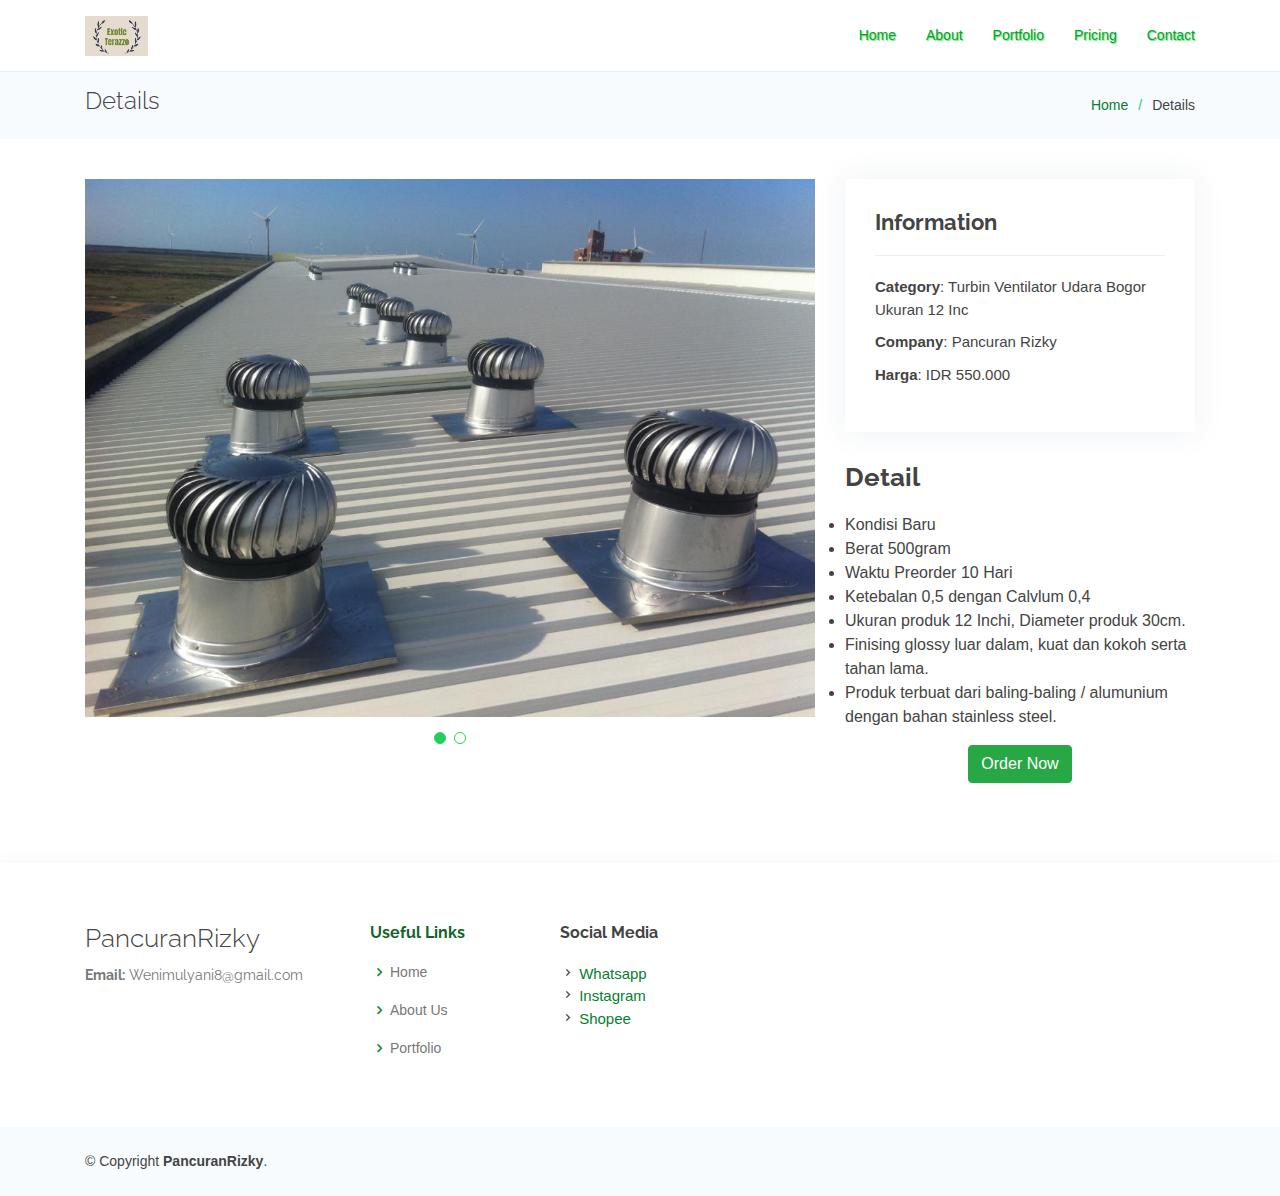
<file: 12inchi.html>
<!DOCTYPE html>
<html lang="en">

<head>

  <!-- Meta Tag -->
  <meta charset="utf-8">
  <meta content="width=device-width, initial-scale=1.0" name="viewport">
  
  <title>Pancuran Rizky - Turbin Ventilator Udara</title>
  <meta content="" name="description">
  <meta content="" name="keywords">

  <!-- Favicons -->
  <link href="assets/img/logo.png" rel="icon">
  <link href="assets/img/logo.png" rel="apple-touch-icon">

  <!-- Google Fonts -->
  <link href="https://fonts.googleapis.com/css?family=Open+Sans:300,300i,400,400i,600,600i,700,700i|Raleway:300,300i,400,400i,500,500i,600,600i,700,700i|Poppins:300,300i,400,400i,500,500i,600,600i,700,700i" rel="stylesheet">

  <!-- Vendor CSS Files -->
  <link href="assets/vendor/aos/aos.css" rel="stylesheet">
  <link href="assets/vendor/bootstrap/css/bootstrap.min.css" rel="stylesheet">
  <link href="assets/vendor/bootstrap-icons/bootstrap-icons.css" rel="stylesheet">
  <link href="assets/vendor/boxicons/css/boxicons.min.css" rel="stylesheet">
  <link href="assets/vendor/glightbox/css/glightbox.min.css" rel="stylesheet">
  <link href="assets/vendor/remixicon/remixicon.css" rel="stylesheet">
  <link href="assets/vendor/swiper/swiper-bundle.min.css" rel="stylesheet">
  <link rel="stylesheet" href="https://cdn.jsdelivr.net/npm/bootstrap@4.6.1/dist/css/bootstrap.min.css">
  <script src="https://cdn.jsdelivr.net/npm/jquery@3.5.1/dist/jquery.slim.min.js"></script>
  <script src="https://cdn.jsdelivr.net/npm/popper.js@1.16.1/dist/umd/popper.min.js"></script>
  <script src="https://cdn.jsdelivr.net/npm/bootstrap@4.6.1/dist/js/bootstrap.bundle.min.js"></script>

  <link href="assets/css/style.css" rel="stylesheet">
   
  <style>
  .carousel-inner img {
    width: 100%;
    height: 100%;
  }
  </style>
</head>
<body>

  <!-- ======= Header ======= -->
  <header id="header" class="fixed-top">
    <div class="container d-flex align-items-center justify-content-between">
      <h1 class="logo" ><a href="index.html">
        <img src="assets/img/logo.png" alt="">
      </a></h1>
      <nav id="navbar" class="navbar">
        <ul>
            <li><a class="nav-link scrollto active" href="index.html">Home</a></li>
            <li><a class="nav-link scrollto" href="index.html">About</a></li>
            <li><a class="nav-link scrollto o" href="index.html">Portfolio</a></li>
            <li><a class="nav-link scrollto" href="pricelist.html">Pricing</a></li>
            <li><a class="nav-link scrollto" href="#contact">Contact</a></li>
        </ul>
        <i class="bi bi-list mobile-nav-toggle"></i>
      </nav>
    </div>
  </header>

  <main id="main">
    <!-- ======= Breadcrumbs ======= -->
    <section id="breadcrumbs" class="breadcrumbs">
      <div class="container">
        <div class="d-flex justify-content-between align-items-center">
          <h2>Details</h2>
          <ol>
            <li><a href="index.html">Home</a></li>
            <li>Details</li>
          </ol>
        </div>
      </div>
    </section>

    <!-- ======= Portfolio Details Section ======= -->
    <section id="portfolio-details" class="portfolio-details">
      <div class="container">
        <div class="row gy-4">
          <div class="col-lg-8">
            <div class="portfolio-details-slider swiper">
              <div class="swiper-wrapper align-items-center">
                <div class="swiper-slide">
                  <img src="assets/pict/9.jpg" alt="Turbin Ventilator Udara UK 12'Inchi">
                </div>
                <div class="swiper-slide">
                  <img src="assets/pict/8.jpg" alt="Turbin Ventilator Udara UK 12'Inchi">
                </div>
              </div>
              <div class="swiper-pagination"></div>
            </div>
          </div>
          <div class="col-lg-4">
            <div class="portfolio-info">
              <h3>Information</h3>
              <ul>
                <li><strong>Category</strong>: Turbin Ventilator Udara Bogor Ukuran 12 Inc</li>
                <li><strong>Company</strong>: Pancuran Rizky</li>
                <li><strong>Harga</strong>: IDR 550.000</li>
              </ul>
            </div>
            <div class="portfolio-description">
              <h2>Detail</h2>
              <p>
                <li>Kondisi Baru</li>
                <li>Berat 500gram</li>
                <li>Waktu Preorder 10 Hari</li>
                <li>Ketebalan 0,5 dengan Calvlum 0,4</li>
                <li>Ukuran produk 12 Inchi, Diameter produk 30cm.</li>
                <li>Finising glossy luar dalam, kuat dan kokoh serta tahan lama.</li>
                <li>Produk terbuat dari baling-baling / alumunium dengan bahan stainless steel.</li>
              </p>
              <div class="me-md-auto text-center text-md-start">
                <a href="http://wa.me/6289681208033">
                <button type="button" class="btn btn-success">Order Now</button> 
                </a> 
              </div>
            </div>
        </div>
      </div>
    </section>

  </main>
  <!-- ======= Footer ======= -->
  <footer id="footer">

    <div class="footer-top">
      <div class="container">
        <div class="row">

          <div class="col-lg-3 col-md-6 footer-contact" id = "contact">
            <h3>PancuranRizky</h3>
            <p>
              <strong>Email:</strong> Wenimulyani8@gmail.com<br>
            </p>
          </div>

          <div class="col-lg-2 col-md-6 footer-links">
            <h4>Useful Links</h4>
            <ul>
              <li><i class="bx bx-chevron-right"></i> <a href="index.html">Home</a></li>
              <li><i class="bx bx-chevron-right"></i> <a href="#about">About Us</a></li>
              <li><i class="bx bx-chevron-right"></i> <a href="#portfolio">Portfolio</a></li>
            </ul>
          </div>

          <div class="col-lg-4 col-md-6 footer-newsletter">
            <h4>Social Media</h4>     
            <i class="bx bx-chevron-right"></i> <a href="http://wa.me/+6289681208033">Whatsapp</a> <br>       
            <i class="bx bx-chevron-right"></i> <a href= "https://www.instagram.com/turbin_ventilator_bogor/">Instagram</a><br>
            <i class="bx bx-chevron-right"></i> <a href="https://shopee.co.id/wenimulyani8">Shopee</a><br>
          </div>

        </div>
      </div>
    </div>

    <div class="container d-md-flex py-4">

      <div class="me-md-auto text-center text-md-start">
        <div class="copyright">
          &copy; Copyright <strong><span>PancuranRizky</span></strong>. 
        </div>
      </div>
    </div>
  </footer>

  <div id="preloader"></div>
  <a href="#" class="back-to-top d-flex align-items-center justify-content-center"><i class="bi bi-arrow-up-short"></i></a>

  <!-- Vendor JS Files -->
  <script src="assets/vendor/purecounter/purecounter.js"></script>
  <script src="assets/vendor/aos/aos.js"></script>
  <script src="assets/vendor/bootstrap/js/bootstrap.bundle.min.js"></script>
  <script src="assets/vendor/glightbox/js/glightbox.min.js"></script>
  <script src="assets/vendor/isotope-layout/isotope.pkgd.min.js"></script>
  <script src="assets/vendor/swiper/swiper-bundle.min.js"></script>
  <script src="assets/vendor/php-email-form/validate.js"></script>

  <!-- Template Main JS File -->
  <script src="assets/js/main.js"></script>

</body>
</html>
</file>
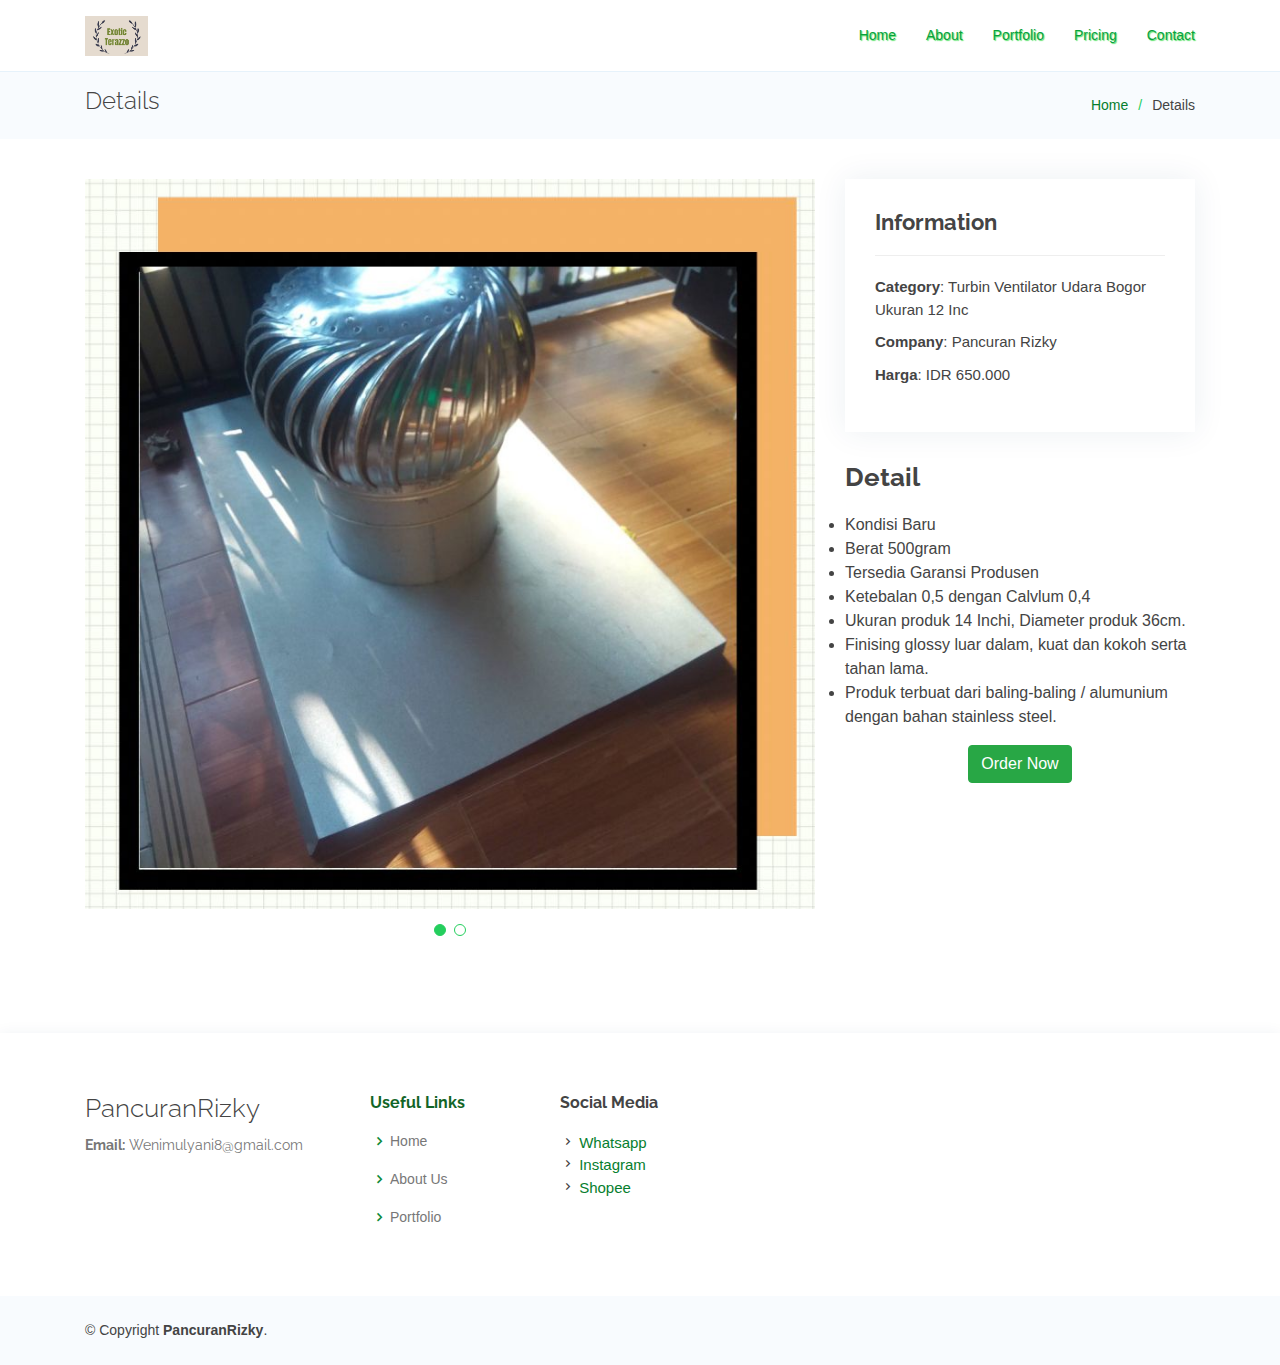
<file: 14inchi.html>
<!DOCTYPE html>
<html lang="en">

<head>

  <!-- Meta Tag -->
  <meta charset="utf-8">
  <meta content="width=device-width, initial-scale=1.0" name="viewport">
  
  <title>Pancuran Rizky - Turbin Ventilator Udara</title>
  <meta content="" name="description">
  <meta content="" name="keywords">

  <!-- Favicons -->
  <link href="assets/img/logo.png" rel="icon">
  <link href="assets/img/logo.png" rel="apple-touch-icon">

  <!-- Google Fonts -->
  <link href="https://fonts.googleapis.com/css?family=Open+Sans:300,300i,400,400i,600,600i,700,700i|Raleway:300,300i,400,400i,500,500i,600,600i,700,700i|Poppins:300,300i,400,400i,500,500i,600,600i,700,700i" rel="stylesheet">

  <!-- Vendor CSS Files -->
  <link href="assets/vendor/aos/aos.css" rel="stylesheet">
  <link href="assets/vendor/bootstrap/css/bootstrap.min.css" rel="stylesheet">
  <link href="assets/vendor/bootstrap-icons/bootstrap-icons.css" rel="stylesheet">
  <link href="assets/vendor/boxicons/css/boxicons.min.css" rel="stylesheet">
  <link href="assets/vendor/glightbox/css/glightbox.min.css" rel="stylesheet">
  <link href="assets/vendor/remixicon/remixicon.css" rel="stylesheet">
  <link href="assets/vendor/swiper/swiper-bundle.min.css" rel="stylesheet">
  <link rel="stylesheet" href="https://cdn.jsdelivr.net/npm/bootstrap@4.6.1/dist/css/bootstrap.min.css">
  <script src="https://cdn.jsdelivr.net/npm/jquery@3.5.1/dist/jquery.slim.min.js"></script>
  <script src="https://cdn.jsdelivr.net/npm/popper.js@1.16.1/dist/umd/popper.min.js"></script>
  <script src="https://cdn.jsdelivr.net/npm/bootstrap@4.6.1/dist/js/bootstrap.bundle.min.js"></script>

  <link href="assets/css/style.css" rel="stylesheet">
   
  <style>
  .carousel-inner img {
    width: 100%;
    height: 100%;
  }
  </style>
</head>
<body>

  <!-- ======= Header ======= -->
  <header id="header" class="fixed-top">
    <div class="container d-flex align-items-center justify-content-between">
      <h1 class="logo" ><a href="index.html">
        <img src="assets/img/logo.png" alt="">
      </a></h1>
      <nav id="navbar" class="navbar">
        <ul>
            <li><a class="nav-link scrollto active" href="index.html">Home</a></li>
            <li><a class="nav-link scrollto" href="index.html">About</a></li>
            <li><a class="nav-link scrollto o" href="index.html">Portfolio</a></li>
            <li><a class="nav-link scrollto" href="pricelist.html">Pricing</a></li>
            <li><a class="nav-link scrollto" href="#contact">Contact</a></li>
        </ul>
        <i class="bi bi-list mobile-nav-toggle"></i>
      </nav>
    </div>
  </header>

  <main id="main">
    <!-- ======= Breadcrumbs ======= -->
    <section id="breadcrumbs" class="breadcrumbs">
      <div class="container">
        <div class="d-flex justify-content-between align-items-center">
          <h2>Details</h2>
          <ol>
            <li><a href="index.html">Home</a></li>
            <li>Details</li>
          </ol>
        </div>
      </div>
    </section>

    <!-- ======= Portfolio Details Section ======= -->
    <section id="portfolio-details" class="portfolio-details">
      <div class="container">
        <div class="row gy-4">
          <div class="col-lg-8">
            <div class="portfolio-details-slider swiper">
              <div class="swiper-wrapper align-items-center">
                <div class="swiper-slide">
                  <img src="assets/pict/13.jpeg" alt="Turbin Ventilator Udara UK 12'Inchi">
                </div>
                <div class="swiper-slide">
                  <img src="assets/pict/14.jpeg" alt="Turbin Ventilator Udara UK 12'Inchi">
                </div>
              </div>
              <div class="swiper-pagination"></div>
            </div>
          </div>
          <div class="col-lg-4">
            <div class="portfolio-info">
              <h3>Information</h3>
              <ul>
                <li><strong>Category</strong>: Turbin Ventilator Udara Bogor Ukuran 12 Inc</li>
                <li><strong>Company</strong>: Pancuran Rizky</li>
                <li><strong>Harga</strong>: IDR 650.000</li>
              </ul>
            </div>
            <div class="portfolio-description">
              <h2>Detail</h2>
              <p>
                <li>Kondisi Baru</li>
                <li>Berat 500gram</li>
                <li>Tersedia Garansi Produsen</li>
                <li>Ketebalan 0,5 dengan Calvlum 0,4</li>
                <li>Ukuran produk 14 Inchi, Diameter produk 36cm.</li>
                <li>Finising glossy luar dalam, kuat dan kokoh serta tahan lama.</li>
                <li>Produk terbuat dari baling-baling / alumunium dengan bahan stainless steel.</li>
              </p>
              <div class="me-md-auto text-center text-md-start">
                <a href="http://wa.me/6289681208033">
                <button type="button" class="btn btn-success">Order Now</button> 
                </a> 
              </div>
            </div>
        </div>
      </div>
    </section>

  </main>
  <!-- ======= Footer ======= -->
  <footer id="footer">

    <div class="footer-top">
      <div class="container">
        <div class="row">

          <div class="col-lg-3 col-md-6 footer-contact" id = "contact">
            <h3>PancuranRizky</h3>
            <p>
              <strong>Email:</strong> Wenimulyani8@gmail.com<br>
            </p>
          </div>

          <div class="col-lg-2 col-md-6 footer-links">
            <h4>Useful Links</h4>
            <ul>
              <li><i class="bx bx-chevron-right"></i> <a href="index.html">Home</a></li>
              <li><i class="bx bx-chevron-right"></i> <a href="#about">About Us</a></li>
              <li><i class="bx bx-chevron-right"></i> <a href="#portfolio">Portfolio</a></li>
            </ul>
          </div>

          <div class="col-lg-4 col-md-6 footer-newsletter">
            <h4>Social Media</h4>     
            <i class="bx bx-chevron-right"></i> <a href="http://wa.me/+6289681208033">Whatsapp</a> <br>       
            <i class="bx bx-chevron-right"></i> <a href= "https://www.instagram.com/turbin_ventilator_bogor/">Instagram</a><br>
            <i class="bx bx-chevron-right"></i> <a href="https://shopee.co.id/wenimulyani8">Shopee</a><br>
          </div>

        </div>
      </div>
    </div>

    <div class="container d-md-flex py-4">

      <div class="me-md-auto text-center text-md-start">
        <div class="copyright">
          &copy; Copyright <strong><span>PancuranRizky</span></strong>. 
        </div>
      </div>
    </div>
  </footer>

  <div id="preloader"></div>
  <a href="#" class="back-to-top d-flex align-items-center justify-content-center"><i class="bi bi-arrow-up-short"></i></a>

  <!-- Vendor JS Files -->
  <script src="assets/vendor/purecounter/purecounter.js"></script>
  <script src="assets/vendor/aos/aos.js"></script>
  <script src="assets/vendor/bootstrap/js/bootstrap.bundle.min.js"></script>
  <script src="assets/vendor/glightbox/js/glightbox.min.js"></script>
  <script src="assets/vendor/isotope-layout/isotope.pkgd.min.js"></script>
  <script src="assets/vendor/swiper/swiper-bundle.min.js"></script>
  <script src="assets/vendor/php-email-form/validate.js"></script>

  <!-- Template Main JS File -->
  <script src="assets/js/main.js"></script>

</body>
</html>
</file>
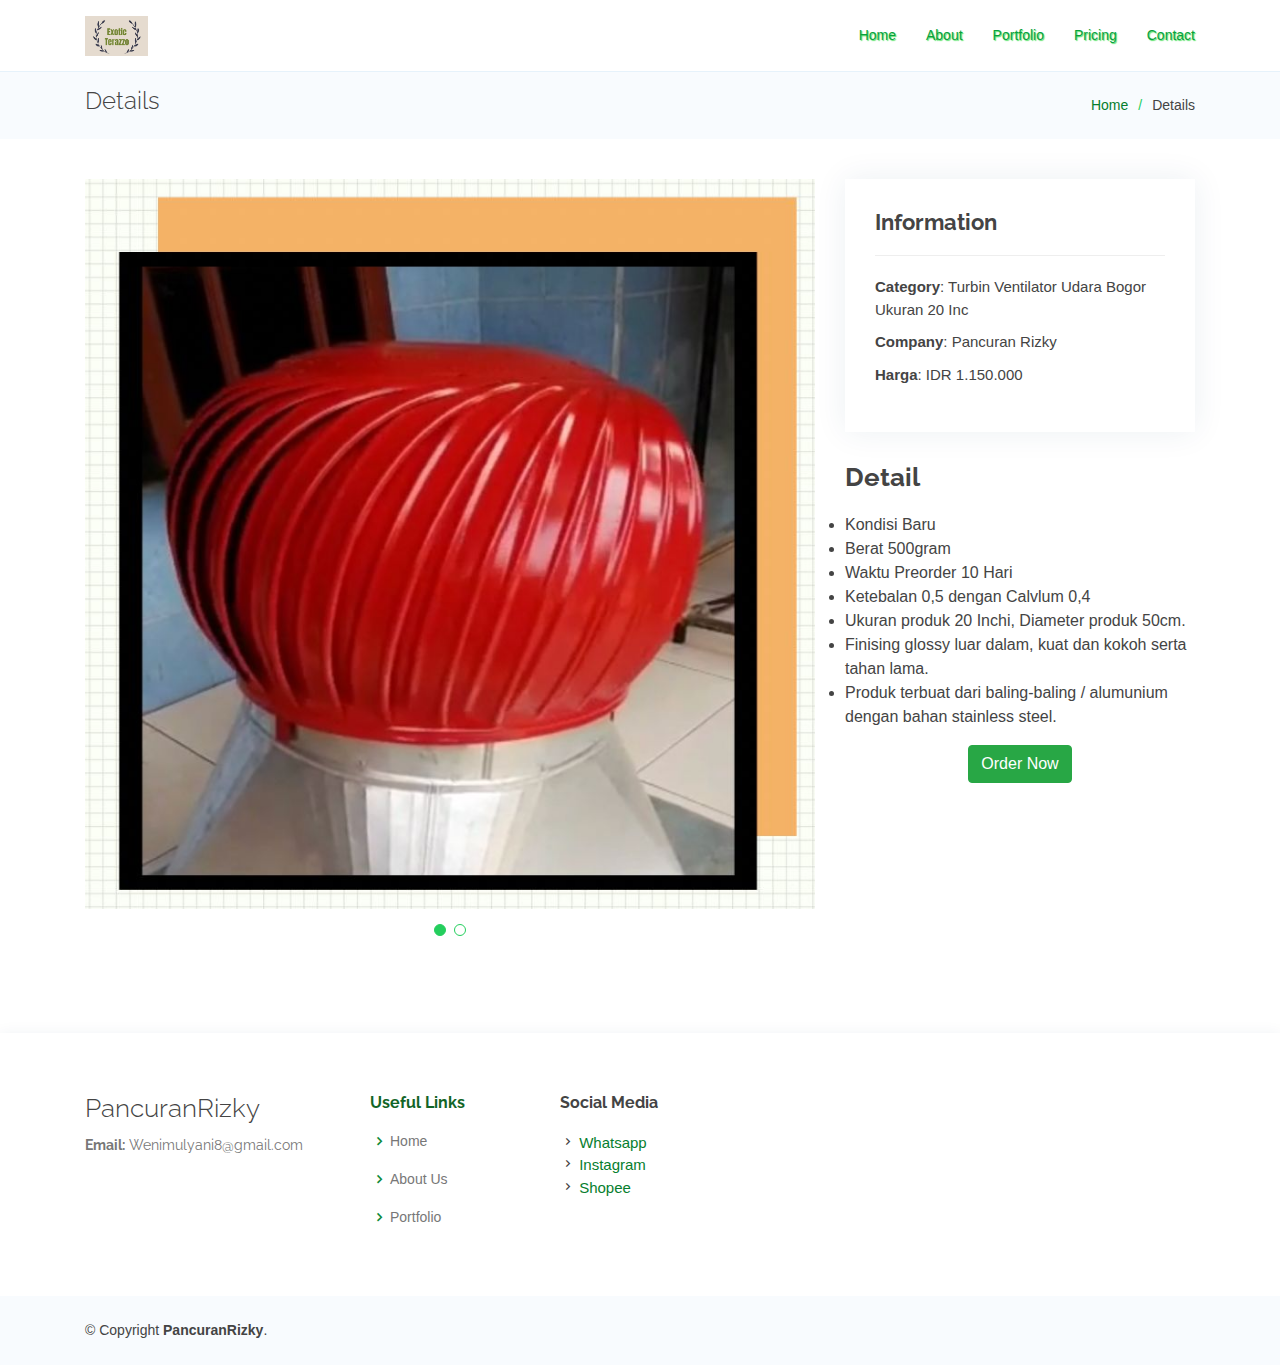
<file: 20inchi.html>
<!DOCTYPE html>
<html lang="en">

<head>

  <!-- Meta Tag -->
  <meta charset="utf-8">
  <meta content="width=device-width, initial-scale=1.0" name="viewport">
  
  <title>Pancuran Rizky - Turbin Ventilator Udara</title>
  <meta content="" name="description">
  <meta content="" name="keywords">

  <!-- Favicons -->
  <link href="assets/img/logo.png" rel="icon">
  <link href="assets/img/logo.png" rel="apple-touch-icon">

  <!-- Google Fonts -->
  <link href="https://fonts.googleapis.com/css?family=Open+Sans:300,300i,400,400i,600,600i,700,700i|Raleway:300,300i,400,400i,500,500i,600,600i,700,700i|Poppins:300,300i,400,400i,500,500i,600,600i,700,700i" rel="stylesheet">

  <!-- Vendor CSS Files -->
  <link href="assets/vendor/aos/aos.css" rel="stylesheet">
  <link href="assets/vendor/bootstrap/css/bootstrap.min.css" rel="stylesheet">
  <link href="assets/vendor/bootstrap-icons/bootstrap-icons.css" rel="stylesheet">
  <link href="assets/vendor/boxicons/css/boxicons.min.css" rel="stylesheet">
  <link href="assets/vendor/glightbox/css/glightbox.min.css" rel="stylesheet">
  <link href="assets/vendor/remixicon/remixicon.css" rel="stylesheet">
  <link href="assets/vendor/swiper/swiper-bundle.min.css" rel="stylesheet">
  <link rel="stylesheet" href="https://cdn.jsdelivr.net/npm/bootstrap@4.6.1/dist/css/bootstrap.min.css">
  <script src="https://cdn.jsdelivr.net/npm/jquery@3.5.1/dist/jquery.slim.min.js"></script>
  <script src="https://cdn.jsdelivr.net/npm/popper.js@1.16.1/dist/umd/popper.min.js"></script>
  <script src="https://cdn.jsdelivr.net/npm/bootstrap@4.6.1/dist/js/bootstrap.bundle.min.js"></script>

  <link href="assets/css/style.css" rel="stylesheet">
   
  <style>
  .carousel-inner img {
    width: 100%;
    height: 100%;
  }
  </style>
</head>
<body>

  <!-- ======= Header ======= -->
  <header id="header" class="fixed-top">
    <div class="container d-flex align-items-center justify-content-between">
      <h1 class="logo" ><a href="index.html">
        <img src="assets/img/logo.png" alt="">
      </a></h1>
      <nav id="navbar" class="navbar">
        <ul>
            <li><a class="nav-link scrollto active" href="index.html">Home</a></li>
            <li><a class="nav-link scrollto" href="index.html">About</a></li>
            <li><a class="nav-link scrollto o" href="index.html">Portfolio</a></li>
            <li><a class="nav-link scrollto" href="pricelist.html">Pricing</a></li>
            <li><a class="nav-link scrollto" href="#contact">Contact</a></li>
        </ul>
        <i class="bi bi-list mobile-nav-toggle"></i>
      </nav>
    </div>
  </header>

  <main id="main">
    <!-- ======= Breadcrumbs ======= -->
    <section id="breadcrumbs" class="breadcrumbs">
      <div class="container">
        <div class="d-flex justify-content-between align-items-center">
          <h2>Details</h2>
          <ol>
            <li><a href="index.html">Home</a></li>
            <li>Details</li>
          </ol>
        </div>
      </div>
    </section>

    <!-- ======= Portfolio Details Section ======= -->
    <section id="portfolio-details" class="portfolio-details">
      <div class="container">
        <div class="row gy-4">
          <div class="col-lg-8">
            <div class="portfolio-details-slider swiper">
              <div class="swiper-wrapper align-items-center">
                <div class="swiper-slide">
                  <img src="assets/pict/1.jpeg" alt="Turbin Ventilator Udara UK 12'Inchi">
                </div>
                <div class="swiper-slide">
                  <img src="assets/pict/2.jpeg" alt="Turbin Ventilator Udara UK 12'Inchi">
                </div>
              </div>
              <div class="swiper-pagination"></div>
            </div>
          </div>
          <div class="col-lg-4">
            <div class="portfolio-info">
              <h3>Information</h3>
              <ul>
                <li><strong>Category</strong>: Turbin Ventilator Udara Bogor Ukuran 20 Inc</li>
                <li><strong>Company</strong>: Pancuran Rizky</li>
                <li><strong>Harga</strong>: IDR 1.150.000</li>
              </ul>
            </div>
            <div class="portfolio-description">
              <h2>Detail</h2>
              <p>
                <li>Kondisi Baru</li>
                <li>Berat 500gram</li>
                <li>Waktu Preorder 10 Hari</li>
                <li>Ketebalan 0,5 dengan Calvlum 0,4</li>
                <li>Ukuran produk 20 Inchi, Diameter produk 50cm.</li>
                <li>Finising glossy luar dalam, kuat dan kokoh serta tahan lama.</li>
                <li>Produk terbuat dari baling-baling / alumunium dengan bahan stainless steel.</li>
              </p>
              <div class="me-md-auto text-center text-md-start">
                <a href="http://wa.me/6289681208033">
                <button type="button" class="btn btn-success">Order Now</button> 
                </a> 
              </div>
            </div>
        </div>
      </div>
    </section>

  </main>
  <!-- ======= Footer ======= -->
  <footer id="footer">

    <div class="footer-top">
      <div class="container">
        <div class="row">

          <div class="col-lg-3 col-md-6 footer-contact" id = "contact">
            <h3>PancuranRizky</h3>
            <p>
              <strong>Email:</strong> Wenimulyani8@gmail.com<br>
            </p>
          </div>

          <div class="col-lg-2 col-md-6 footer-links">
            <h4>Useful Links</h4>
            <ul>
              <li><i class="bx bx-chevron-right"></i> <a href="index.html">Home</a></li>
              <li><i class="bx bx-chevron-right"></i> <a href="#about">About Us</a></li>
              <li><i class="bx bx-chevron-right"></i> <a href="#portfolio">Portfolio</a></li>
            </ul>
          </div>

          <div class="col-lg-4 col-md-6 footer-newsletter">
            <h4>Social Media</h4>     
            <i class="bx bx-chevron-right"></i> <a href="http://wa.me/+6289681208033">Whatsapp</a> <br>       
            <i class="bx bx-chevron-right"></i> <a href= "https://www.instagram.com/turbin_ventilator_bogor/">Instagram</a><br>
            <i class="bx bx-chevron-right"></i> <a href="https://shopee.co.id/wenimulyani8">Shopee</a><br>
          </div>

        </div>
      </div>
    </div>

    <div class="container d-md-flex py-4">

      <div class="me-md-auto text-center text-md-start">
        <div class="copyright">
          &copy; Copyright <strong><span>PancuranRizky</span></strong>. 
        </div>
      </div>
    </div>
  </footer>

  <div id="preloader"></div>
  <a href="#" class="back-to-top d-flex align-items-center justify-content-center"><i class="bi bi-arrow-up-short"></i></a>

  <!-- Vendor JS Files -->
  <script src="assets/vendor/purecounter/purecounter.js"></script>
  <script src="assets/vendor/aos/aos.js"></script>
  <script src="assets/vendor/bootstrap/js/bootstrap.bundle.min.js"></script>
  <script src="assets/vendor/glightbox/js/glightbox.min.js"></script>
  <script src="assets/vendor/isotope-layout/isotope.pkgd.min.js"></script>
  <script src="assets/vendor/swiper/swiper-bundle.min.js"></script>
  <script src="assets/vendor/php-email-form/validate.js"></script>

  <!-- Template Main JS File -->
  <script src="assets/js/main.js"></script>

</body>
</html>
</file>
<file: assets/css/style.css>
/**
* Template Name: OnePage - v4.7.0
* Template URL: https://bootstrapmade.com/onepage-multipurpose-bootstrap-template/
* Author: BootstrapMade.com
* License: https://bootstrapmade.com/license/
*/
 
/*--------------------------------------------------------------
# General
--------------------------------------------------------------*/
body {
  font-family: "Verdana", sans-serif;
  color: #444444;
}

a {
  color: #067e2e;
  text-decoration: none;
}

a:hover {
  color: #17e65c;
  text-decoration: none;
}

h1,
h2,
h3,
h4,
h5,
h6 {
  font-family: "Raleway", sans-serif;
}

/*--------------------------------------------------------------
# Back to top button
--------------------------------------------------------------*/
.back-to-top {
  position: fixed;
  visibility: hidden;
  opacity: 0;
  right: 15px;
  bottom: 15px;
  z-index: 996;
  background: #24ce5d;
  width: 40px;
  height: 40px;
  border-radius: 4px;
  transition: all 0.4s;
}
.back-to-top i {
  font-size: 28px;
  color: #fff;
  line-height: 0;
}
.back-to-top:hover {
  background: #24ce5d;
  color: #fff;
}
.back-to-top.active {
  visibility: visible;
  opacity: 1;
}

/*--------------------------------------------------------------
# Preloader
--------------------------------------------------------------*/
#preloader {
  position: fixed;
  top: 0;
  left: 0;
  right: 0;
  bottom: 0;
  overflow: hidden;
  background: #fff;
}

#preloader:before {
  content: "";
  position: fixed;
  top: calc(50% - 30px);
  left: calc(50% - 30px);
  border: 6px solid #24ce5d;
  border-top-color: #fff;
  border-bottom-color: #fff;
  border-radius: 50%;
  width: 60px;
  height: 60px;
  -webkit-animation: animate-preloader 1s linear infinite;
  animation: animate-preloader 1s linear infinite;
}

@-webkit-keyframes animate-preloader {
  0% {
    transform: rotate(0deg);
  }
  100% {
    transform: rotate(360deg);
  }
}

@keyframes animate-preloader {
  0% {
    transform: rotate(0deg);
  }
  100% {
    transform: rotate(360deg);
  }
}
/*--------------------------------------------------------------
# Disable aos animation delay on mobile devices
--------------------------------------------------------------*/
@media screen and (max-width: 768px) {
  [data-aos-delay] {
    transition-delay: 0 !important;
  }
}
/*--------------------------------------------------------------
# Header
--------------------------------------------------------------*/
#header {
  transition: all;
  background: #fff;
  z-index: 997;
  padding: 15px 0;
  border-bottom: 1px solid #e6f2fb;
}
#header.header-scrolled {
  border-color: #fff;
  box-shadow: 0px 2px 15px rgba(18, 66, 101, 0.08);
}
#header .logo {
  font-size: 28px;
  margin: 0;
  padding: 0;
  line-height: 1;
  font-weight: 300;
  letter-spacing: 0.5px;
  font-family: "Poppins", sans-serif;
}
#header .logo a {
  color: #098b34;
}
#header .logo img {
  max-height: 40px;
}
@media (max-width: 992px) {
  #header .logo {
    font-size: 28px;
  }
}

/*--------------------------------------------------------------
# Navigation Menu
--------------------------------------------------------------*/
/**
* Desktop Navigation 
*/
.navbar {
  padding: 0;
}
.navbar ul {
  margin: 0;
  padding: 0;
  display: flex;
  list-style: none;
  align-items: center;
}
.navbar li {
  position: relative;
}
.navbar a,
.navbar a:focus {
  display: flex;
  align-items: center;
  justify-content: space-between;
  padding: 10px 0 10px 30px;
  font-size: 14px;
  color: #09a03b !important;
  text-shadow: 1px 1px 1px rgba(18, 212, 44, 0.7);
  white-space: nowrap;
  transition: 0.3s;
}
.navbar a i,
.navbar a:focus i {
  font-size: 12px;
  line-height: 0;
  margin-left: 5px;
}
.navbar a:hover,
.navbar .active,
.navbar .active:focus,
.navbar li:hover > a {
  color: #24ce5d;
}
.navbar .getstarted,
.navbar .getstarted:focus {
  background: #24ce5d;
  padding: 8px 20px;
  margin-left: 30px;
  border-radius: 4px;
  color: #fff;
}
.navbar .getstarted:hover,
.navbar .getstarted:focus:hover {
  color: #fff;
  background: #24ce5d;
}
.navbar .dropdown ul {
  display: block;
  position: absolute;
  left: 14px;
  top: calc(100% + 30px);
  margin: 0;
  padding: 10px 0;
  z-index: 99;
  opacity: 0;
  visibility: hidden;
  background: #fff;
  box-shadow: 0px 0px 30px rgba(127, 137, 161, 0.25);
  transition: 0.3s;
  border-radius: 4px;
}
.navbar .dropdown ul li {
  min-width: 200px;
}
.navbar .dropdown ul a {
  padding: 10px 20px;
  text-transform: none;
}
.navbar .dropdown ul a i {
  font-size: 12px;
}
.navbar .dropdown ul a:hover,
.navbar .dropdown ul .active:hover,
.navbar .dropdown ul li:hover > a {
  color: #24ce5e;
}
.navbar .dropdown:hover > ul {
  opacity: 1;
  top: 100%;
  visibility: visible;
}
.navbar .dropdown .dropdown ul {
  top: 0;
  left: calc(100% - 30px);
  visibility: hidden;
}
.navbar .dropdown .dropdown:hover > ul {
  opacity: 1;
  top: 0;
  left: 100%;
  visibility: visible;
}
@media (max-width: 1366px) {
  .navbar .dropdown .dropdown ul {
    left: -90%;
  }
  .navbar .dropdown .dropdown:hover > ul {
    left: -100%;
  }
}

/**
* Mobile Navigation 
*/
.mobile-nav-toggle {
  color: #04862f;
  font-size: 28px;
  cursor: pointer;
  display: none;
  line-height: 0;
  transition: 0.5s;
}
.mobile-nav-toggle.bi-x {
  color: #fff;
}

@media (max-width: 991px) {
  .mobile-nav-toggle {
    display: block;
  }

  .navbar ul {
    display: none;
  }
}
.navbar-mobile {
  position: fixed;
  overflow: hidden;
  top: 0;
  right: 0;
  left: 0;
  bottom: 0;
  background: rgba(10, 58, 22, 0.9);
  transition: 0.3s;
  z-index: 999;
}
.navbar-mobile .mobile-nav-toggle {
  position: absolute;
  top: 15px;
  right: 15px;
}
.navbar-mobile ul {
  display: block;
  position: absolute;
  top: 55px;
  right: 15px;
  bottom: 15px;
  left: 15px;
  padding: 10px 0;
  background-color: #fff;
  overflow-y: auto;
  transition: 0.3s;
}
.navbar-mobile a,
.navbar-mobile a:focus {
  padding: 10px 20px;
  font-size: 15px;
  color: #1bdf5c79;
}
.navbar-mobile a:hover,
.navbar-mobile .active,
.navbar-mobile li:hover > a {
  color: #24ce5d;
}
.navbar-mobile .getstarted,
.navbar-mobile .getstarted:focus {
  margin: 15px;
}
.navbar-mobile .dropdown ul {
  position: static;
  display: none;
  margin: 10px 20px;
  padding: 10px 0;
  z-index: 99;
  opacity: 1;
  visibility: visible;
  background: #fff;
  box-shadow: 0px 0px 30px rgba(127, 161, 148, 0.25);
}
.navbar-mobile .dropdown ul li {
  min-width: 200px;
}
.navbar-mobile .dropdown ul a {
  padding: 10px 20px;
}
.navbar-mobile .dropdown ul a i {
  font-size: 12px;
}
.navbar-mobile .dropdown ul a:hover,
.navbar-mobile .dropdown ul .active:hover,
.navbar-mobile .dropdown ul li:hover > a {
  color: #24ce5d;
}
.navbar-mobile .dropdown > .dropdown-active {
  display: block;
}

/*--------------------------------------------------------------
# Hero Section
--------------------------------------------------------------*/
#hero {
  width: 100%;
  height: 100vh;
  position: relative;
  background: url("../img/hero-bg.jpg") top center;
  background-size: cover;
  position: relative;
}
#hero:before {
  content: "";
  background: rgba(255, 255, 255, 0.8);
  position: absolute;
  bottom: 0;
  top: 0;
  left: 0;
  right: 0;
}
#hero .container {
  padding-top: 80px;
}
#hero h1 {
  margin: 0;
  font-size: 56px;
  font-weight: 700;
  line-height: 72px;
  color: #124265;
  font-family: "Poppins", sans-serif;
}
#hero h2 {
  color: #5e5e5e;
  margin: 10px 0 0 0;
  font-size: 22px;
}
#hero .btn-get-started {
  font-family: "Poppins", sans-serif;
  font-weight: 500;
  font-size: 14px;
  letter-spacing: 0.5px;
  display: inline-block;
  padding: 14px 50px;
  border-radius: 5px;
  transition: 0.5s;
  margin-top: 30px;
  color: #fff;
  background: #24ce5d;
}
#hero .btn-get-started:hover {
  background: #13be4c;
}
#hero .icon-boxes {
  margin-top: 100px;
}
#hero .icon-box {
  padding: 50px 30px;
  position: relative;
  overflow: hidden;
  background: #fff;
  box-shadow: 0 0 29px 0 rgba(18, 66, 101, 0.08);
  transition: all 0.3s ease-in-out;
  border-radius: 8px;
  z-index: 1;
}
#hero .icon-box .title {
  font-weight: 700;
  margin-bottom: 15px;
  font-size: 18px;
}
#hero .icon-box .title a {
  color: #124265;
  transition: 0.3s;
}
#hero .icon-box .description {
  font-size: 15px;
  line-height: 28px;
  margin-bottom: 0;
}
#hero .icon-box .icon {
  margin-bottom: 20px;
  padding-top: 10px;
  display: inline-block;
  transition: all 0.3s ease-in-out;
  font-size: 36px;
  line-height: 1;
  color: #24ce5d;
}
#hero .icon-box:hover {
  transform: scale(1.08);
}
#hero .icon-box:hover .title a {
  color: #0aa33d;
}
@media (min-width: 1024px) {
  #hero {
    background-attachment: fixed;
  }
}
@media (max-height: 800px) {
  #hero {
    height: auto;
  }
}
@media (max-width: 992px) {
  #hero {
    height: auto;
  }
  #hero h1 {
    font-size: 28px;
    line-height: 36px;
  }
  #hero h2 {
    font-size: 18px;
    line-height: 24px;
  }
}

/*--------------------------------------------------------------
# Sections General
--------------------------------------------------------------*/
section {
  padding: 80px 0;
  overflow: hidden;
}

.section-bg {
  background-color: #f8fbfe;
}

.section-title {
  text-align: center;
  padding-bottom: 30px;
}
.section-title h2 {
  font-size: 32px;
  font-weight: bold;
  text-transform: uppercase;
  margin-bottom: 20px;
  padding-bottom: 0;
  color: #126537;
}
.section-title p {
  margin-bottom: 0;
  font-size: 14px;
  color: #919191;
}

/*--------------------------------------------------------------
# About
--------------------------------------------------------------*/
.about .content h3 {
  font-weight: 600;
  font-size: 26px;
}
.about .content ul {
  list-style: none;
  padding: 0;
}
.about .content ul li {
  padding-left: 28px;
  position: relative;
}
.about .content ul li + li {
  margin-top: 10px;
}
.about .content ul i {
  position: absolute;
  left: 0;
  top: 2px;
  font-size: 20px;
  color: #24ce5d;
  line-height: 1;
}
.about .content p:last-child {
  margin-bottom: 0;
}
.about .content .btn-learn-more {
  font-family: "Raleway", sans-serif;
  font-weight: 600;
  font-size: 14px;
  letter-spacing: 1px;
  display: inline-block;
  padding: 12px 32px;
  border-radius: 5px;
  transition: 0.3s;
  line-height: 1;
  color: #24ce5d;
  -webkit-animation-delay: 0.8s;
  animation-delay: 0.8s;
  margin-top: 6px;
  border: 2px solid #24ce5d;
}
.about .content .btn-learn-more:hover {
  background: #24ce5d;
  color: #fff;
  text-decoration: none;
}

/*--------------------------------------------------------------
# Counts
--------------------------------------------------------------*/
.counts {
  padding: 60px 0;
}
.counts .count-box {
  width: 100%;
  text-align: center;
}
.counts .count-box span {
  font-size: 48px;
  line-height: 48px;
  display: block;
  font-weight: 700;
  color: #12652b;
  margin-left: 80px;
  margin: auto;
}
.counts .count-box p {
  padding: 8px 0 0 0;
  font-family: "Raleway", sans-serif;
  font-weight: 600;
  font-size: 14px;
  color: #24ce5d;
}

/*--------------------------------------------------------------
# About Video
--------------------------------------------------------------*/
.about-video .content {
  font-size: 15px;
}
.about-video .content h3 {
  font-weight: 700;
  font-size: 24px;
  color: #24ce5d;
}
.about-video .content ul {
  list-style: none;
  padding: 0;
}
.about-video .content ul li {
  padding-bottom: 10px;
  padding-left: 28px;
  position: relative;
}
.about-video .content ul i {
  font-size: 24px;
  color: #24ce5d;
  position: absolute;
  left: 0;
  top: -2px;
}
.about-video .content p:last-child {
  margin-bottom: 0;
}
.about-video .play-btn {
  width: 94px;
  height: 94px;
  background: radial-gradient(#24ce5d 50%, rgba(36, 206, 164, 0.4) 52%);
  border-radius: 50%;
  display: block;
  position: absolute;
  left: calc(50% - 47px);
  top: calc(50% - 47px);
  overflow: hidden;
}
.about-video .play-btn::after {
  content: "";
  position: absolute;
  left: 50%;
  top: 50%;
  transform: translateX(-40%) translateY(-50%);
  width: 0;
  height: 0;
  border-top: 10px solid transparent;
  border-bottom: 10px solid transparent;
  border-left: 15px solid #fff;
  z-index: 100;
  transition: all 400ms cubic-bezier(0.55, 0.055, 0.675, 0.19);
}
.about-video .play-btn::before {
  content: "";
  position: absolute;
  width: 120px;
  height: 120px;
  -webkit-animation-delay: 0s;
  animation-delay: 0s;
  -webkit-animation: pulsate-btn 2s;
  animation: pulsate-btn 2s;
  -webkit-animation-direction: forwards;
  animation-direction: forwards;
  -webkit-animation-iteration-count: infinite;
  animation-iteration-count: infinite;
  -webkit-animation-timing-function: steps;
  animation-timing-function: steps;
  opacity: 1;
  border-radius: 50%;
  border: 5px solid rgba(36, 206, 64, 0.7);
  top: -15%;
  left: -15%;
  background: rgba(198, 16, 0, 0);
}
.about-video .play-btn:hover::after {
  border-left: 15px solid #24ce5d;
  transform: scale(20);
}
.about-video .play-btn:hover::before {
  content: "";
  position: absolute;
  left: 50%;
  top: 50%;
  transform: translateX(-40%) translateY(-50%);
  width: 0;
  height: 0;
  border: none;
  border-top: 10px solid transparent;
  border-bottom: 10px solid transparent;
  border-left: 15px solid #fff;
  z-index: 200;
  -webkit-animation: none;
  animation: none;
  border-radius: 0;
}

@-webkit-keyframes pulsate-btn {
  0% {
    transform: scale(0.6, 0.6);
    opacity: 1;
  }
  100% {
    transform: scale(1, 1);
    opacity: 0;
  }
}

@keyframes pulsate-btn {
  0% {
    transform: scale(0.6, 0.6);
    opacity: 1;
  }
  100% {
    transform: scale(1, 1);
    opacity: 0;
  }
}
/*--------------------------------------------------------------
# Clients
--------------------------------------------------------------*/
.clients {
  padding: 15px 0;
  text-align: center;
}
.clients img {
  max-width: 45%;
  transition: all 0.4s ease-in-out;
  display: inline-block;
  padding: 15px 0;
  filter: grayscale(100);
}
.clients img:hover {
  filter: none;
  transform: scale(1.15);
}
@media (max-width: 768px) {
  .clients img {
    max-width: 40%;
  }
}

/*--------------------------------------------------------------
# Testimonials
--------------------------------------------------------------*/
.testimonials .testimonials-carousel,
.testimonials .testimonials-slider {
  overflow: hidden;
}
.testimonials .testimonial-item {
  box-sizing: content-box;
  text-align: center;
  min-height: 320px;
}
.testimonials .testimonial-item .testimonial-img {
  width: 90px;
  border-radius: 50%;
  margin: 0 auto;
}
.testimonials .testimonial-item h3 {
  font-size: 18px;
  font-weight: bold;
  margin: 10px 0 5px 0;
  color: #111;
}
.testimonials .testimonial-item h4 {
  font-size: 14px;
  color: #999;
  margin: 0;
}
.testimonials .testimonial-item .quote-icon-left,
.testimonials .testimonial-item .quote-icon-right {
  color: #c9e3f5;
  font-size: 26px;
}
.testimonials .testimonial-item .quote-icon-left {
  display: inline-block;
  left: -5px;
  position: relative;
}
.testimonials .testimonial-item .quote-icon-right {
  display: inline-block;
  right: -5px;
  position: relative;
  top: 10px;
}
.testimonials .testimonial-item p {
  font-style: italic;
  margin: 0 15px 15px 15px;
  padding: 20px;
  background: #f3f9fd;
  position: relative;
  margin-bottom: 35px;
  border-radius: 6px;
}
.testimonials .testimonial-item p::after {
  content: "";
  width: 0;
  height: 0;
  border-top: 20px solid #f3f9fd;
  border-right: 20px solid transparent;
  border-left: 20px solid transparent;
  position: absolute;
  bottom: -20px;
  left: calc(50% - 20px);
}
.testimonials .swiper-pagination {
  margin-top: 20px;
  position: relative;
}
.testimonials .swiper-pagination .swiper-pagination-bullet {
  width: 12px;
  height: 12px;
  background-color: #fff;
  opacity: 1;
  border: 1px solid #24ce5d;
}
.testimonials .swiper-pagination .swiper-pagination-bullet-active {
  background-color: #24ce5d;
}

/*--------------------------------------------------------------
# Services
--------------------------------------------------------------*/
.services .icon-box {
  text-align: center;
  padding: 70px 20px 80px 20px;
  transition: all ease-in-out 0.3s;
  background: #fff;
  box-shadow: 0px 5px 90px 0px rgba(110, 123, 131, 0.05);
}
.services .icon-box .icon {
  margin: 0 auto;
  width: 100px;
  height: 100px;
  display: flex;
  align-items: center;
  justify-content: center;
  transition: ease-in-out 0.3s;
  position: relative;
}
.services .icon-box .icon i {
  font-size: 36px;
  transition: 0.5s;
  position: relative;
}
.services .icon-box .icon svg {
  position: absolute;
  top: 0;
  left: 0;
}
.services .icon-box .icon svg path {
  transition: 0.5s;
  fill: #f5f5f5;
}
.services .icon-box h4 {
  font-weight: 600;
  margin: 10px 0 15px 0;
  font-size: 22px;
}
.services .icon-box h4 a {
  color: #206512;
  transition: ease-in-out 0.3s;
}
.services .icon-box p {
  line-height: 24px;
  font-size: 14px;
  margin-bottom: 0;
}
.services .icon-box:hover {
  border-color: #fff;
  box-shadow: 0px 0 35px 0 rgba(0, 0, 0, 0.08);
}
.services .iconbox-blue i {
  color: #24ce5d;
}
.services .iconbox-blue:hover .icon i {
  color: #fff;
}
.services .iconbox-blue:hover .icon path {
  fill: #24ce5d;
}
.services .iconbox-orange i {
  color: #ffa76e;
}
.services .iconbox-orange:hover .icon i {
  color: #fff;
}
.services .iconbox-orange:hover .icon path {
  fill: #ffa76e;
}
.services .iconbox-pink i {
  color: #e80368;
}
.services .iconbox-pink:hover .icon i {
  color: #fff;
}
.services .iconbox-pink:hover .icon path {
  fill: #e80368;
}
.services .iconbox-yellow i {
  color: #ffbb2c;
}
.services .iconbox-yellow:hover .icon i {
  color: #fff;
}
.services .iconbox-yellow:hover .icon path {
  fill: #ffbb2c;
}
.services .iconbox-red i {
  color: #ff5828;
}
.services .iconbox-red:hover .icon i {
  color: #fff;
}
.services .iconbox-red:hover .icon path {
  fill: #ff5828;
}
.services .iconbox-teal i {
  color: #24ce5d;
}
.services .iconbox-teal:hover .icon i {
  color: #fff;
}
.services .iconbox-teal:hover .icon path {
  fill: #24ce5d;
}

/*--------------------------------------------------------------
# Cta
--------------------------------------------------------------*/
.cta {
  background: #24ce5d;
  background-size: cover;
  padding: 60px 0;
}
.cta h3 {
  color: #fff;
  font-size: 28px;
  font-weight: 700;
}
.cta p {
  color: #fff;
}
.cta .cta-btn {
  font-family: "Raleway", sans-serif;
  font-weight: 600;
  font-size: 14px;
  letter-spacing: 1px;
  display: inline-block;
  padding: 10px 35px;
  border-radius: 5px;
  transition: 0.5s;
  margin-top: 10px;
  border: 2px solid #fff;
  color: #fff;
}
.cta .cta-btn:hover {
  background: #fff;
  color: #24ce5d;
}

/*--------------------------------------------------------------
# Portfolio
--------------------------------------------------------------*/
.portfolio .portfolio-item {
  margin-bottom: 30px;
}
.portfolio #portfolio-flters {
  padding: 0;
  margin: 0 auto 35px auto;
  list-style: none;
  text-align: center;
  border-radius: 50px;
  padding: 2px 15px;
}
.portfolio #portfolio-flters li {
  cursor: pointer;
  display: inline-block;
  padding: 10px 15px 8px 15px;
  font-size: 14px;
  font-weight: 600;
  line-height: 1;
  text-transform: uppercase;
  color: #444444;
  margin-bottom: 5px;
  transition: all 0.3s ease-in-out;
}
.portfolio #portfolio-flters li:hover,
.portfolio #portfolio-flters li.filter-active {
  color: #24ce5d;
}
.portfolio #portfolio-flters li:last-child {
  margin-right: 0;
}
.portfolio .portfolio-wrap {
  transition: 0.3s;
  position: relative;
  overflow: hidden;
  z-index: 1;
}
.portfolio .portfolio-wrap::before {
  content: "";
  background: rgba(36, 206, 127, 0.6);
  position: absolute;
  left: 30px;
  right: 30px;
  top: 30px;
  bottom: 30px;
  transition: all ease-in-out 0.3s;
  z-index: 2;
  opacity: 0;
}
.portfolio .portfolio-wrap .portfolio-info {
  opacity: 0;
  position: absolute;
  top: 0;
  left: 0;
  right: 0;
  bottom: 0;
  text-align: center;
  z-index: 3;
  transition: all ease-in-out 0.3s;
  display: flex;
  flex-direction: column;
  justify-content: center;
  align-items: center;
}
.portfolio .portfolio-wrap .portfolio-info::before {
  display: block;
  content: "";
  width: 48px;
  height: 48px;
  position: absolute;
  top: 35px;
  left: 35px;
  border-top: 3px solid #fff;
  border-left: 3px solid #fff;
  transition: all 0.5s ease 0s;
  z-index: 9994;
}
.portfolio .portfolio-wrap .portfolio-info::after {
  display: block;
  content: "";
  width: 48px;
  height: 48px;
  position: absolute;
  bottom: 35px;
  right: 35px;
  border-bottom: 3px solid #fff;
  border-right: 3px solid #fff;
  transition: all 0.5s ease 0s;
  z-index: 9994;
}
.portfolio .portfolio-wrap .portfolio-info h4 {
  font-size: 20px;
  color: #fff;
  font-weight: 600;
}
.portfolio .portfolio-wrap .portfolio-info p {
  color: #ffffff;
  font-size: 14px;
  text-transform: uppercase;
  padding: 0;
  margin: 0;
}
.portfolio .portfolio-wrap .portfolio-links {
  text-align: center;
  z-index: 4;
}
.portfolio .portfolio-wrap .portfolio-links a {
  color: rgba(255, 255, 255, 0.6);
  margin: 0 2px;
  font-size: 28px;
  display: inline-block;
  transition: 0.3s;
}
.portfolio .portfolio-wrap .portfolio-links a:hover {
  color: #fff;
}
.portfolio .portfolio-wrap:hover::before {
  top: 0;
  left: 0;
  right: 0;
  bottom: 0;
  opacity: 1;
}
.portfolio .portfolio-wrap:hover .portfolio-info {
  opacity: 1;
}
.portfolio .portfolio-wrap:hover .portfolio-info::before {
  top: 15px;
  left: 15px;
}
.portfolio .portfolio-wrap:hover .portfolio-info::after {
  bottom: 15px;
  right: 15px;
}

/*--------------------------------------------------------------
# Portfolio Details
--------------------------------------------------------------*/
.portfolio-details {
  padding-top: 40px;
}
.portfolio-details .portfolio-details-slider img {
  width: 100%;
}
.portfolio-details .portfolio-details-slider .swiper-pagination {
  margin-top: 20px;
  position: relative;
}
.portfolio-details .portfolio-details-slider .swiper-pagination .swiper-pagination-bullet {
  width: 12px;
  height: 12px;
  background-color: #fff;
  opacity: 1;
  border: 1px solid #24ce5d;
}
.portfolio-details .portfolio-details-slider .swiper-pagination .swiper-pagination-bullet-active {
  background-color: #24ce5d;
}
.portfolio-details .portfolio-info {
  padding: 30px;
  box-shadow: 0px 0 30px rgba(18, 66, 101, 0.08);
}
.portfolio-details .portfolio-info h3 {
  font-size: 22px;
  font-weight: 700;
  margin-bottom: 20px;
  padding-bottom: 20px;
  border-bottom: 1px solid #eee;
}
.portfolio-details .portfolio-info ul {
  list-style: none;
  padding: 0;
  font-size: 15px;
}
.portfolio-details .portfolio-info ul li + li {
  margin-top: 10px;
}
.portfolio-details .portfolio-description {
  padding-top: 30px;
}
.portfolio-details .portfolio-description h2 {
  font-size: 26px;
  font-weight: 700;
  margin-bottom: 20px;
}
.portfolio-details .portfolio-description p {
  padding: 0;
}

/*--------------------------------------------------------------
# Team
--------------------------------------------------------------*/
.team .member {
  margin-bottom: 20px;
  overflow: hidden;
  text-align: center;
  border-radius: 4px;
  background: #fff;
  box-shadow: 0px 2px 15px rgba(18, 66, 101, 0.08);
}
.team .member .member-img {
  position: relative;
  overflow: hidden;
}
.team .member .social {
  position: absolute;
  left: 0;
  bottom: 0;
  right: 0;
  height: 40px;
  opacity: 0;
  transition: ease-in-out 0.3s;
  text-align: center;
  background: rgba(255, 255, 255, 0.85);
  display: inline-flex;
  align-items: center;
  justify-content: center;
}
.team .member .social a {
  transition: color 0.3s;
  color: #124265;
  margin: 0 10px;
  display: inline-block;
}
.team .member .social a:hover {
  color: #24ce5d;
}
.team .member .social i {
  font-size: 18px;
  margin: 0 2px;
  line-height: 0;
}
.team .member .member-info {
  padding: 25px 15px;
}
.team .member .member-info h4 {
  font-weight: 700;
  margin-bottom: 5px;
  font-size: 18px;
  color: #086941;
}
.team .member .member-info span {
  display: block;
  font-size: 13px;
  font-weight: 400;
  color: #aaaaaa;
}
.team .member .member-info p {
  font-style: italic;
  font-size: 14px;
  line-height: 26px;
  color: #777777;
}
.team .member:hover .social {
  opacity: 1;
}

/*--------------------------------------------------------------
# Pricing
--------------------------------------------------------------*/
.pricing .box {
  padding: 40px 20px;
  text-align: center;
  border-radius: 8px;
  position: relative;
  overflow: hidden;
  background: #fefefe;
  box-shadow: 0px 5px 90px 0px rgba(10, 110, 48, 0.1);
}
.pricing .box h3 {
  font-weight: 400;
  padding: 15px;
  font-size: 18px;
  text-transform: uppercase;
  font-weight: 600;
  color: #126550;
}
.pricing .box h4 {
  font-size: 42px;
  color: #24ce5d;
  font-weight: 500;
  font-family: "Open Sans", sans-serif;
  margin-bottom: 20px;
}
.pricing .box h4 sup {
  font-size: 20px;
  top: -15px;
  left: -3px;
}
.pricing .box h4 span {
  color: #bababa;
  font-size: 16px;
  font-weight: 300;
}
.pricing .box ul {
  padding: 0;
  list-style: none;
  color: #124265;
  text-align: center;
  line-height: 20px;
  font-size: 14px;
}
.pricing .box ul li {
  padding-bottom: 16px;
}
.pricing .box ul .na {
  color: #ccc;
  text-decoration: line-through;
}
.pricing .box .btn-wrap {
  padding: 15px;
  text-align: center;
}
.pricing .box .btn-buy {
  display: inline-block;
  padding: 10px 40px;
  border-radius: 4px;
  color: #24ce5d;
  transition: none;
  font-size: 14px;
  font-weight: 400;
  font-family: "Raleway", sans-serif;
  font-weight: 600;
  transition: 0.3s;
  border: 2px solid #24ce5d;
}
.pricing .box .btn-buy:hover {
  background: #24ce5d;
  color: #fff;
}
.pricing .featured {
  background: #24ce5d;
}
.pricing .featured h3,
.pricing .featured h4,
.pricing .featured h4 span,
.pricing .featured ul,
.pricing .featured ul .na {
  color: #fff;
}
.pricing .featured .btn-wrap {
  padding: 15px;
  text-align: center;
}
.pricing .featured .btn-buy {
  color: #fff;
  border: 2px solid #fff;
}
.pricing .featured .btn-buy:hover {
  background: #fff;
  color: #24ce5d;
}

/*--------------------------------------------------------------
# Testimonial Questions
--------------------------------------------------------------*/
.testimonial {
  border: 2px solid #ccc;
  background-color: #eee;
  border-radius: 5px;
  padding: 16px;
  margin: 16px 0
}

.testimonial::after {
  content: "";
  clear: both;
  display: table;
}

.testimonial img {
  float: left;
  margin-right: 20px;
  border-radius: 50%;
}

.testimonial span {
  font-size: 20px;
  margin-right: 15px;
}

@media (max-width: 500px) {
  .testimonial {
      text-align: center;
  }
  .testimonial img {
      margin: auto;
      float: none;
      display: block;
  }
}

/*--------------------------------------------------------------
# Frequently Asked Questions
--------------------------------------------------------------*/
.faq .faq-list {
  padding: 0 100px;
}
.faq .faq-list ul {
  padding: 0;
  list-style: none;
}
.faq .faq-list li + li {
  margin-top: 15px;
}
.faq .faq-list li {
  padding: 20px;
  background: #fff;
  border-radius: 4px;
  position: relative;
}
.faq .faq-list a {
  display: block;
  position: relative;
  font-family: "Poppins", sans-serif;
  font-size: 16px;
  line-height: 24px;
  font-weight: 500;
  padding: 0 30px;
  outline: none;
  cursor: pointer;
}
.faq .faq-list .icon-help {
  font-size: 24px;
  position: absolute;
  right: 0;
  left: 20px;
  color: #87c1ea;
}
.faq .faq-list .icon-show,
.faq .faq-list .icon-close {
  font-size: 24px;
  position: absolute;
  right: 0;
  top: 0;
}
.faq .faq-list p {
  margin-bottom: 0;
  padding: 10px 0 0 0;
}
.faq .faq-list .icon-show {
  display: none;
}
.faq .faq-list a.collapsed {
  color: #343a40;
}
.faq .faq-list a.collapsed:hover {
  color: #24ce5d;
}
.faq .faq-list a.collapsed .icon-show {
  display: inline-block;
}
.faq .faq-list a.collapsed .icon-close {
  display: none;
}
@media (max-width: 1200px) {
  .faq .faq-list {
    padding: 0;
  }
}

/*--------------------------------------------------------------
# Contact
--------------------------------------------------------------*/
.contact .info {
  width: 100%;
  background: #fff;
}
.contact .info i {
  font-size: 20px;
  color: #24ce5d;
  float: left;
  width: 44px;
  height: 44px;
  background: #e3f0fa;
  display: flex;
  justify-content: center;
  align-items: center;
  border-radius: 5px;
  transition: all 0.3s ease-in-out;
}
.contact .info h4 {
  padding: 0 0 0 60px;
  font-size: 22px;
  font-weight: 600;
  margin-bottom: 5px;
  color: #124265;
}
.contact .info p {
  padding: 0 0 0 60px;
  margin-bottom: 0;
  font-size: 14px;
  color: #24ce5d;
}
.contact .info .email,
.contact .info .phone {
  margin-top: 40px;
}
.contact .info .email:hover i,
.contact .info .address:hover i,
.contact .info .phone:hover i {
  background: #24ce5d;
  color: #fff;
}
.contact .php-email-form {
  width: 100%;
  background: #fff;
}
.contact .php-email-form .form-group {
  padding-bottom: 8px;
}
.contact .php-email-form .error-message {
  display: none;
  color: #fff;
  background: #ed3c0d;
  text-align: left;
  padding: 15px;
  font-weight: 600;
}
.contact .php-email-form .error-message br + br {
  margin-top: 25px;
}
.contact .php-email-form .sent-message {
  display: none;
  color: #fff;
  background: #18d26e;
  text-align: center;
  padding: 15px;
  font-weight: 600;
}
.contact .php-email-form .loading {
  display: none;
  background: #fff;
  text-align: center;
  padding: 15px;
}
.contact .php-email-form .loading:before {
  content: "";
  display: inline-block;
  border-radius: 50%;
  width: 24px;
  height: 24px;
  margin: 0 10px -6px 0;
  border: 3px solid #18d26e;
  border-top-color: #eee;
  -webkit-animation: animate-loading 1s linear infinite;
  animation: animate-loading 1s linear infinite;
}
.contact .php-email-form input,
.contact .php-email-form textarea {
  border-radius: 0;
  box-shadow: none;
  font-size: 14px;
  border-radius: 4px;
}
.contact .php-email-form input:focus,
.contact .php-email-form textarea:focus {
  border-color: #24ce5d;
}
.contact .php-email-form input {
  height: 44px;
}
.contact .php-email-form textarea {
  padding: 10px 12px;
}
.contact .php-email-form button[type="submit"] {
  background: #24ce5d;
  border: 0;
  padding: 10px 30px;
  color: #fff;
  transition: 0.4s;
  border-radius: 4px;
}
.contact .php-email-form button[type="submit"]:hover {
  background: #24ce5d;
}
@-webkit-keyframes animate-loading {
  0% {
    transform: rotate(0deg);
  }
  100% {
    transform: rotate(360deg);
  }
}
@keyframes animate-loading {
  0% {
    transform: rotate(0deg);
  }
  100% {
    transform: rotate(360deg);
  }
}

/*--------------------------------------------------------------
# Breadcrumbs
--------------------------------------------------------------*/
.breadcrumbs {
  padding: 15px 0;
  background: #f8fbfe;
  min-height: 40px;
  margin-top: 72px;
}
@media (max-width: 992px) {
  .breadcrumbs {
    margin-top: 58px;
  }
}
.breadcrumbs h2 {
  font-size: 24px;
  font-weight: 300;
}
.breadcrumbs ol {
  display: flex;
  flex-wrap: wrap;
  list-style: none;
  padding: 0;
  margin: 0;
  font-size: 14px;
}
.breadcrumbs ol li + li {
  padding-left: 10px;
}
.breadcrumbs ol li + li::before {
  display: inline-block;
  padding-right: 10px;
  color: #24ce5d;
  content: "/";
}
@media (max-width: 768px) {
  .breadcrumbs .d-flex {
    display: block !important;
  }
  .breadcrumbs ol {
    display: block;
  }
  .breadcrumbs ol li {
    display: inline-block;
  }
}

/*--------------------------------------------------------------
# Contact Details
--------------------------------------------------------------*/

/*--------------------------------------------------------------
# Footer
--------------------------------------------------------------*/
#footer {
  color: #444444;
  font-size: 14px;
  background: #f8fbfe;
  box-shadow: 0px 2px 15px rgba(18, 66, 101, 0.08);
}
#footer .footer-top {
  padding: 60px 0 30px 0;
  background: #fff;
}
#footer .footer-top .footer-contact {
  margin-bottom: 30px;
}
#footer .footer-top .footer-contact h3 {
  font-size: 26px;
  margin: 0 0 10px 0;
  padding: 2px 0 2px 0;
  line-height: 1;
  font-weight: 300;
}
#footer .footer-top .footer-contact p {
  font-size: 14px;
  line-height: 24px;
  margin-bottom: 0;
  font-family: "Raleway", sans-serif;
  color: #777777;
}
#footer .footer-top h4 {
  font-size: 16px;
  font-weight: bold;
  color: #126527;
  position: relative;
  padding-bottom: 12px;
}
#footer .footer-top .footer-links {
  margin-bottom: 30px;
}
#footer .footer-top .footer-links ul {
  list-style: none;
  padding: 0;
  margin: 0;
}
#footer .footer-top .footer-links ul i {
  padding-right: 2px;
  color: #0d8a37;
  font-size: 18px;
  line-height: 1;
}
#footer .footer-top .footer-links ul li {
  padding: 10px 0;
  display: flex;
  align-items: center;
}
#footer .footer-top .footer-links ul li:first-child {
  padding-top: 0;
}
#footer .footer-top .footer-links ul a {
  color: #777777;
  transition: 0.3s;
  display: inline-block;
  line-height: 1;
}
#footer .footer-top .footer-links ul a:hover {
  text-decoration: none;
  color: #24ce5d;
}
#footer .footer-newsletter {
  font-size: 15px;
}
#footer .footer-newsletter h4 {
  font-size: 16px;
  font-weight: bold;
  color: #444444;
  position: relative;
  padding-bottom: 12px;
}
#footer .footer-newsletter form {
  margin-top: 30px;
  background: #fff;
  padding: 6px 10px;
  position: relative;
  border-radius: 5px;
  text-align: left;
  border: 1px solid #cde5f6;
}
#footer .footer-newsletter form input[type="email"] {
  border: 0;
  padding: 4px 8px;
  width: calc(100% - 100px);
}
#footer .footer-newsletter form input[type="submit"] {
  position: absolute;
  top: -1px;
  right: -2px;
  bottom: -1px;
  border: 0;
  background: none;
  font-size: 16px;
  padding: 0 20px 2px 20px;
  background: #24ce5d;
  color: #fff;
  transition: 0.3s;
  border-radius: 0 5px 5px 0;
  box-shadow: 0px 2px 15px rgba(0, 0, 0, 0.1);
}
#footer .footer-newsletter form input[type="submit"]:hover {
  background: #24ce5d;
}
#footer .credits {
  padding-top: 5px;
  font-size: 13px;
  color: #444444;
}
#footer .social-links a {
  font-size: 18px;
  display: inline-block;
  background: #24ce5d;
  color: #fff;
  line-height: 1;
  padding: 8px 0;
  margin-right: 4px;
  border-radius: 5px;
  text-align: center;
  width: 36px;
  height: 36px;
  transition: 0.3s;
}
#footer .social-links a:hover {
  background: #24ce5d;
  color: #fff;
  text-decoration: none;
}
</file>
